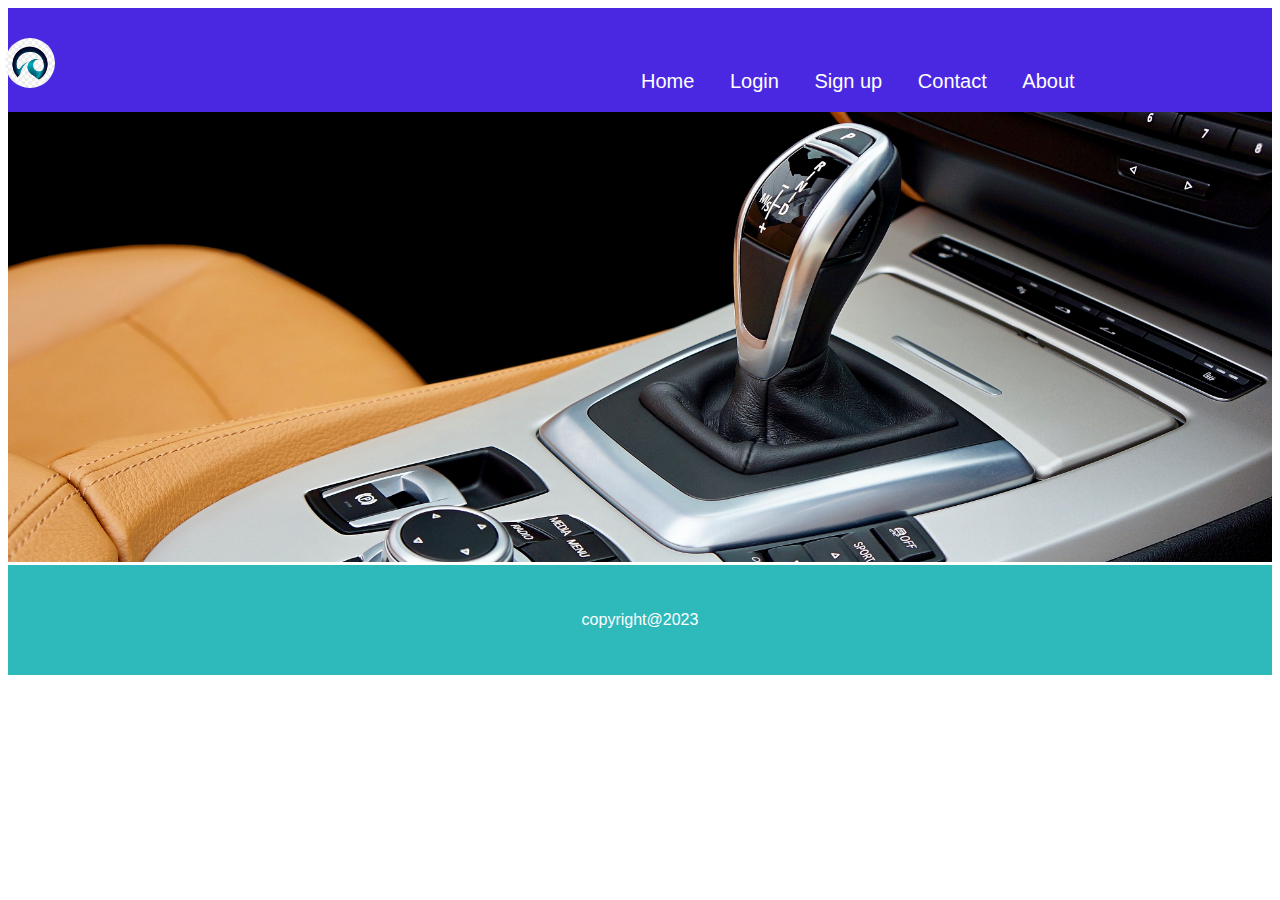
<file: index.html>
<!DOCTYPE html>
<html lang="e">
<head>
<title></title>

<link rel="stylesheet" type="text/css" href="style.css">
</head>                             
<body>

<header>
  <h2> 
   
    <div class="logo"> <img src="2.jpg" alt="logo" width="50px" height="50px"> 
    
    </div>
      
  </h2>
  <div class="tag">
    <a href="index.html" tex>Home</a>
      <a href="login.html" tex>Login</a>
      <a href="signup.html">Sign up</a>
      <a href="#">Contact</a>
      <a href="#">About</a>
    </div>  
</header>
<div class="cll">

</div>
   
<footer>
  <p>copyright@2023</p>
</footer>

</body>

</html>
</file>
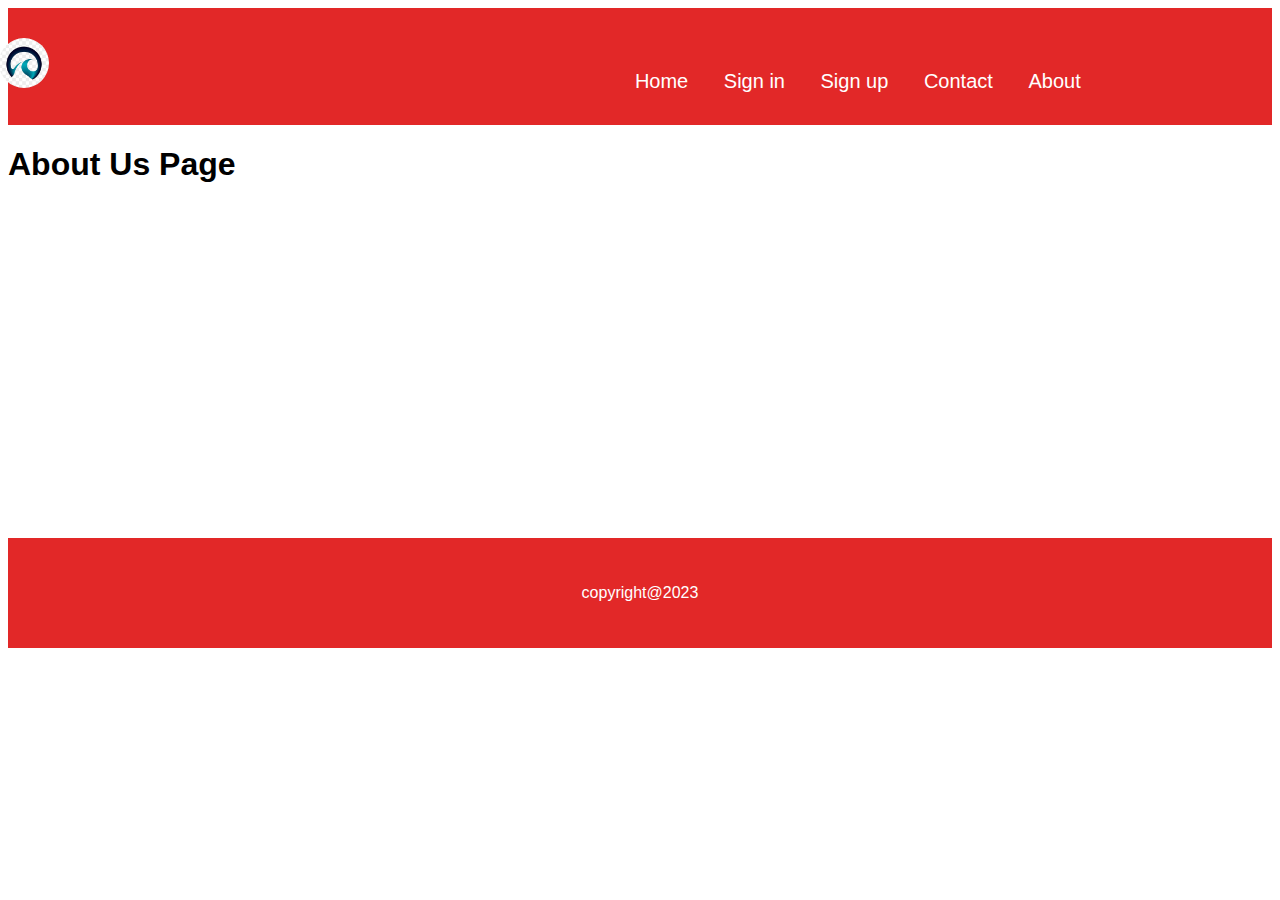
<file: about.html>
<!DOCTYPE html>
<html lang="en">
<head>
<title></title>

<link rel="stylesheet" type="text/css" href="about.css">
</head>                             
<body>

<header>
  <h2> 
   
    <div class="logo"> <img src="2.jpg" alt="logo" width="50px" height="50px"> 
    
    </div>
      
  </h2>
  <div class="tag">
    <a href="index.html" tex>Home</a>
      <a href="login.html" tex>Sign in</a>
      <a href="signup.html">Sign up</a>
      <a href="contact.html">Contact</a>
      <a href="about.html">About</a>
    </div>
</header>
<div class="about-section">
  <h1>About Us Page</h1>
</div>
   
<footer>
  <p>copyright@2023</p>
</footer>

</body>

</html>
</file>
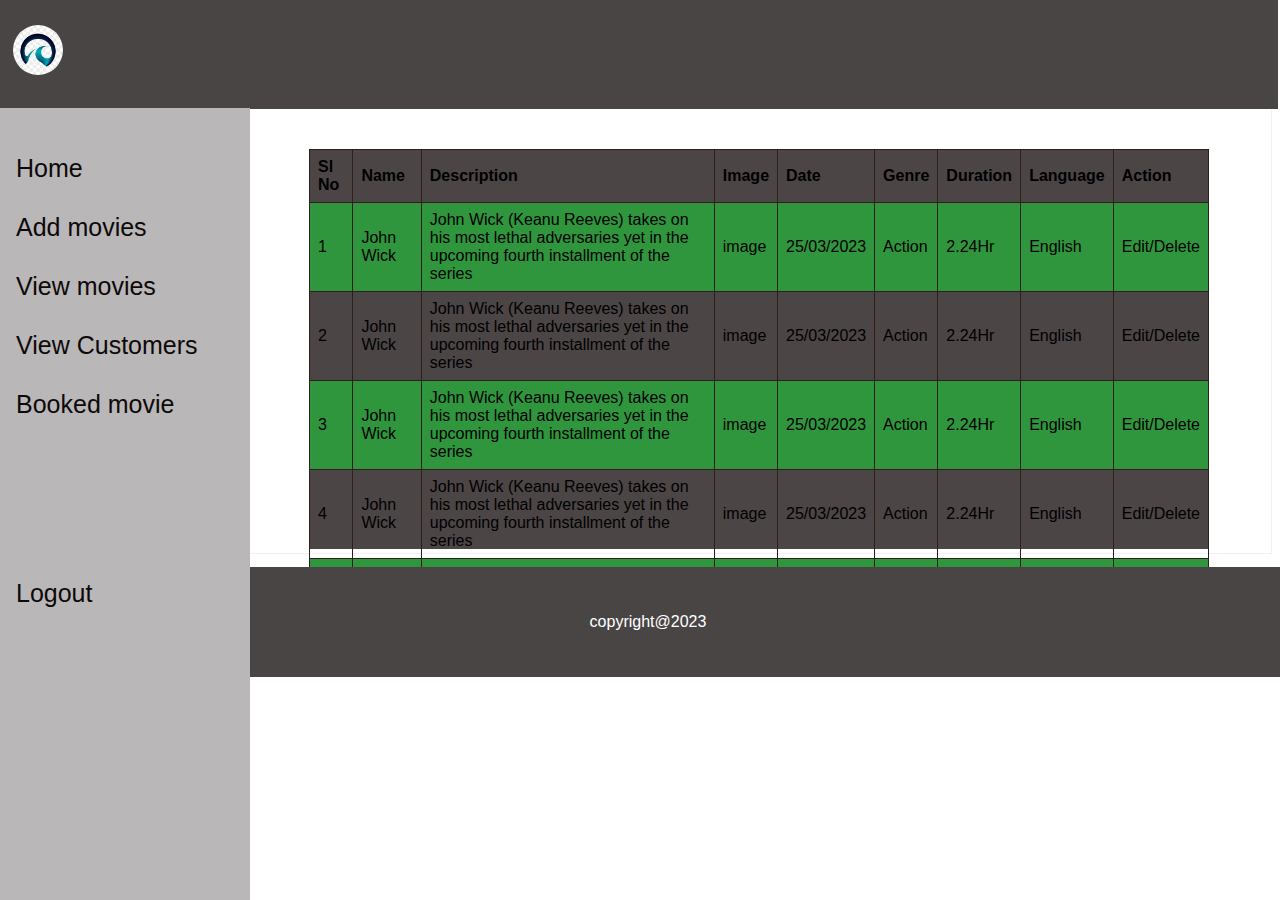
<file: add_movies.html>
<!DOCTYPE html>
<html lang="en">
<head>
  </head>

<body>
  <link rel="stylesheet" type="text/css" href="addmoview.css">

<header>
  <h2> 
    <div class="logo"> <img src="2.jpg" alt="logo" width="50px" height="50px"  style="margin-left: -1100px;">
    </div>
      
  </h2>
  
</header>
<!DOCTYPE html>
<html>
<head>
<style>


.sidenav {
  margin-top: 108px;
  height: 100%;
  width: 250px;
  position: fixed;
  z-index: 1;
  top: 0;
  left: 0;
  background-color:  #b9b7b7;
  
  padding-top: 40px;
}

.sidenav a {
  padding: 6px 8px 6px 16px;
  text-decoration: none;
  font-size: 25px;
  color: #0e0909;
  display: block;
}

.sidenav a:hover {
  color: #130404;
}

.main {
  margin-left: 160px; /* Same as the width of the sidenav */
  font-size: 28px; /* Increased text to enable scrolling */
  padding: 0px 10px;
}

@media screen and (max-height: 450px) {
  .sidenav {padding-top: 15px;}
  .sidenav a {font-size: 18px;}
}
</style>
</head>
<body>

<div class="sidenav" style="display: inline-block;">
  <a href="#about">Home</a><br>
  <a href="#services">Add movies</a><br>
  <a href="#services">View movies</a><br>

  <a href="#clients">View Customers</a><br>
  <a href="#contact">Booked movie</a><br>
  <a href="#contact" style="margin-top: 130px;" >Logout</a>
</div>
<form method="post" >
<div class="container">
    <table>
        <tr>
          <th>Sl No</th>
          <th>Name</th>
          <th>Description</th>
          <th>Image</th>
          <th>Date</th>
          <th>Genre</th>
          <th>Duration</th>
          <th>Language</th>
          <th>Action</th>
        
        </tr>
        <tr>
          <td>1</td>
          <td>John Wick</td>
          <td>John Wick (Keanu Reeves) takes on his most lethal adversaries yet in the upcoming fourth installment of the series</td>
          <td> image</td>
          <td> 25/03/2023</td>
          <td> Action</td>
          <td> 2.24Hr</td>
          <td> English</td>
          <td>Edit/Delete</td>
          






        </tr>
        <tr>
          <td>2</td>
          <td>John Wick</td>
          <td>John Wick (Keanu Reeves) takes on his most lethal adversaries yet in the upcoming fourth installment of the series</td>
          <td> image</td>
          <td> 25/03/2023</td>
          <td> Action</td>
          <td> 2.24Hr</td>
          <td> English</td>
          <td>Edit/Delete</td>
        </tr>
        <tr>
          <td>3</td>
          <td>John Wick</td>
          <td>John Wick (Keanu Reeves) takes on his most lethal adversaries yet in the upcoming fourth installment of the series</td>
          <td> image</td>
          <td> 25/03/2023</td>
          <td> Action</td>
          <td> 2.24Hr</td>
          <td> English</td>
          <td>Edit/Delete</td>
        </tr>
        <tr>
          <td>4</td>
          <td>John Wick</td>
          <td>John Wick (Keanu Reeves) takes on his most lethal adversaries yet in the upcoming fourth installment of the series</td>
          <td> image</td>
          <td> 25/03/2023</td>
          <td> Action</td>
          <td> 2.24Hr</td>
          <td> English</td>
          <td>Edit/Delete</td>
        </tr>
        <tr>
          <td>4</td>
          <td>John Wick</td>
          <td>John Wick (Keanu Reeves) takes on his most lethal adversaries yet in the upcoming fourth installment of the series</td>
          <td> image</td>
          <td> 25/03/2023</td>
          <td> Action</td>
          <td> 2.24Hr</td>
          <td> English</td>
          <td>Edit/Delete</td>
        </tr>
        
          
      </table>

  
  


</div>  
</form> 
</body>
</html> 


   
<footer>
  <p>copyright@2023</p>
</footer>

</body>


</html>
</file>
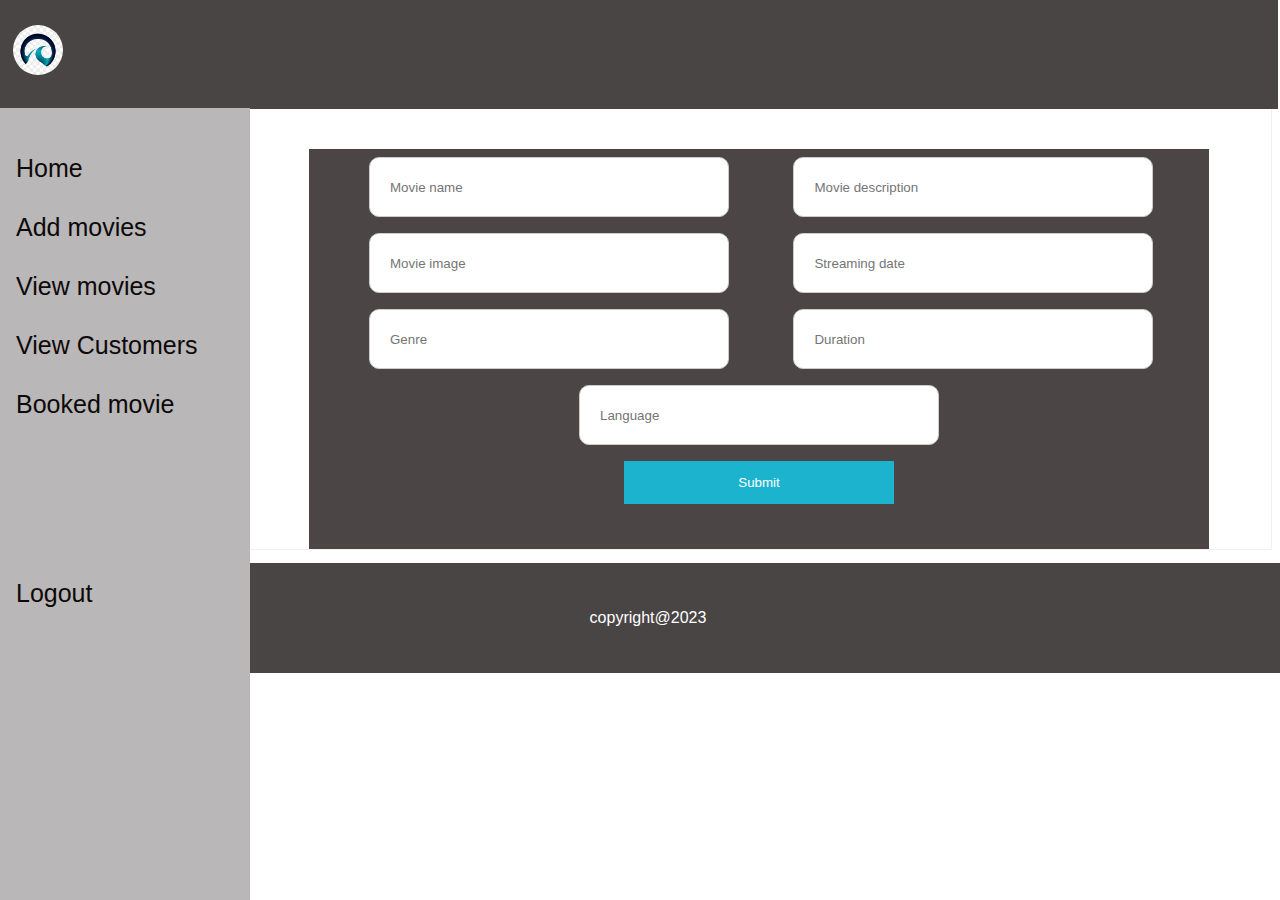
<file: admin.html>
<!DOCTYPE html>
<html lang="en">
<head>
  </head>

<body>
  <link rel="stylesheet" type="text/css" href="admin.css">

<header>
  <h2> 
    <div class="logo"> <img src="2.jpg" alt="logo" width="50px" height="50px"  style="margin-left: -1100px;">
    </div>
      
  </h2>
  
</header>
<!DOCTYPE html>
<html>
<head>
<style>


.sidenav {
  margin-top: 108px;
  height: 100%;
  width: 250px;
  position: fixed;
  z-index: 1;
  top: 0;
  left: 0;
  background-color:  #b9b7b7;
  
  padding-top: 40px;
}

.sidenav a {
  padding: 6px 8px 6px 16px;
  text-decoration: none;
  font-size: 25px;
  color: #0e0909;
  display: block;
}

.sidenav a:hover {
  color: #130404;
}

.main {
  margin-left: 160px; /* Same as the width of the sidenav */
  font-size: 28px; /* Increased text to enable scrolling */
  padding: 0px 10px;
}

@media screen and (max-height: 450px) {
  .sidenav {padding-top: 15px;}
  .sidenav a {font-size: 18px;}
}
</style>
</head>
<body>

<div class="sidenav" style="display: inline-block;">
  <a href="#about">Home</a><br>
  <a href="#services">Add movies</a><br>
  <a href="#services">View movies</a><br>

  <a href="#clients">View Customers</a><br>
  <a href="#contact">Booked movie</a><br>
  <a href="#contact" style="margin-top: 130px;" >Logout</a>
</div>
<form method="post" >
<div class="container">
  <input type="text" class="text-field" placeholder="Movie name" >
  <input type="text" class="text-field" placeholder="Movie description" >
  <input type="text" class="text-field" placeholder="Movie image"   onfocus="(this.type='file')">
  <input type="text" class="text-field" placeholder="Streaming date"  onfocus="(this.type='date')" >
  <input type="text" class="text-field" placeholder="Genre" >
  <input type="text" class="text-field" placeholder="Duration" >
  <input type="text" class="text-field" style="margin-left: 30%;" placeholder="Language" >
  <button type="submit" style="width: 30%; margin-left: 35%;"; >Submit</button>

  
  


</div>  
</form> 
</body>
</html> 


   
<footer>
  <p>copyright@2023</p>
</footer>

</body>


</html>
</file>
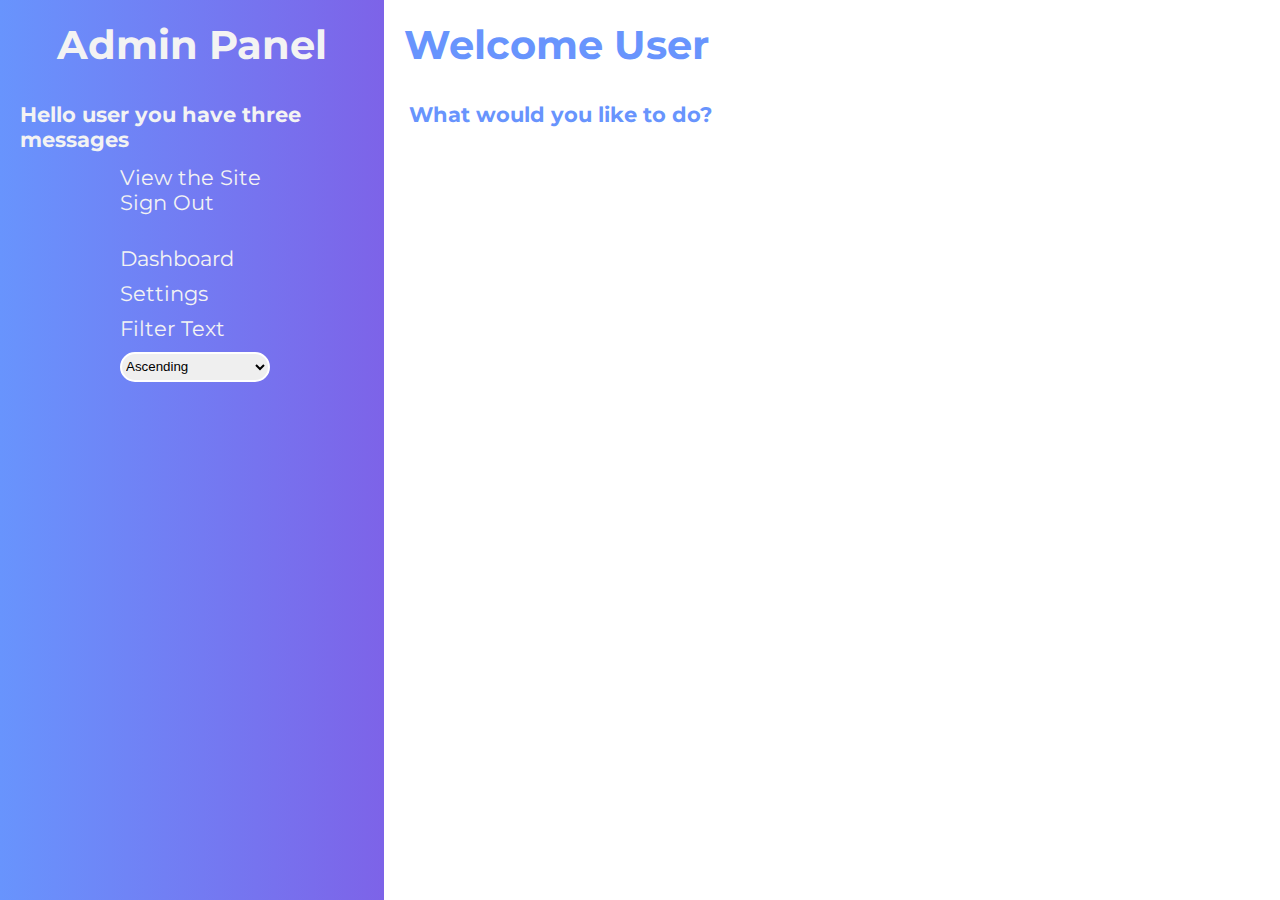
<file: contact.html>
<!DOCTYPE html>
<html lang="en">
  <head>
    <meta charset="UTF-8" />
    <meta name="viewport" content="width=device-width, initial-scale=1.0" />
    <title>Document</title>
    <link rel="stylesheet" href="contact.css" />
  </head>
  <body>
    <!-- container for the whole page -->
    <div id="container">
      <!-- menu section of the page -->
      <div id="intro-section">
        <h1 class="main-title primary-color center">Admin Panel</h1>
        <br />
        <h3 id="intro-message" class="f-size">
          Hello user you have three messages
        </h3>
        <br />
        <ul id="side-info" class="f-size">
          <li><a href="#">View the Site</a></li>

          <li><a href="#">Sign Out</a></li>
        </ul>
        <br />
        <br />

        <!-- side menu -->
        <ul id="menu" class="f-size">
          <li><a href="#">Dashboard</a></li>
          <li><a href="#">Settings</a></li>
          <li><a href="#">Filter Text</a></li>
          <select name="test" id="text">
            <option value="Ascending" class="btn">Ascending</option>
            <option value="Descending" class="btn">Descending</option>
          </select>
        </ul>
      </div>

      <!-- side panel -->
      <div id="side-panel" class="primary-color">
        <h1 class="main-title">Welcome User</h1>
        <br />
        <h3 class="f-size" id="side-message">
          What would you like to do?
        </h3>
      </div>
    </div>
  </body>
</html>
</file>
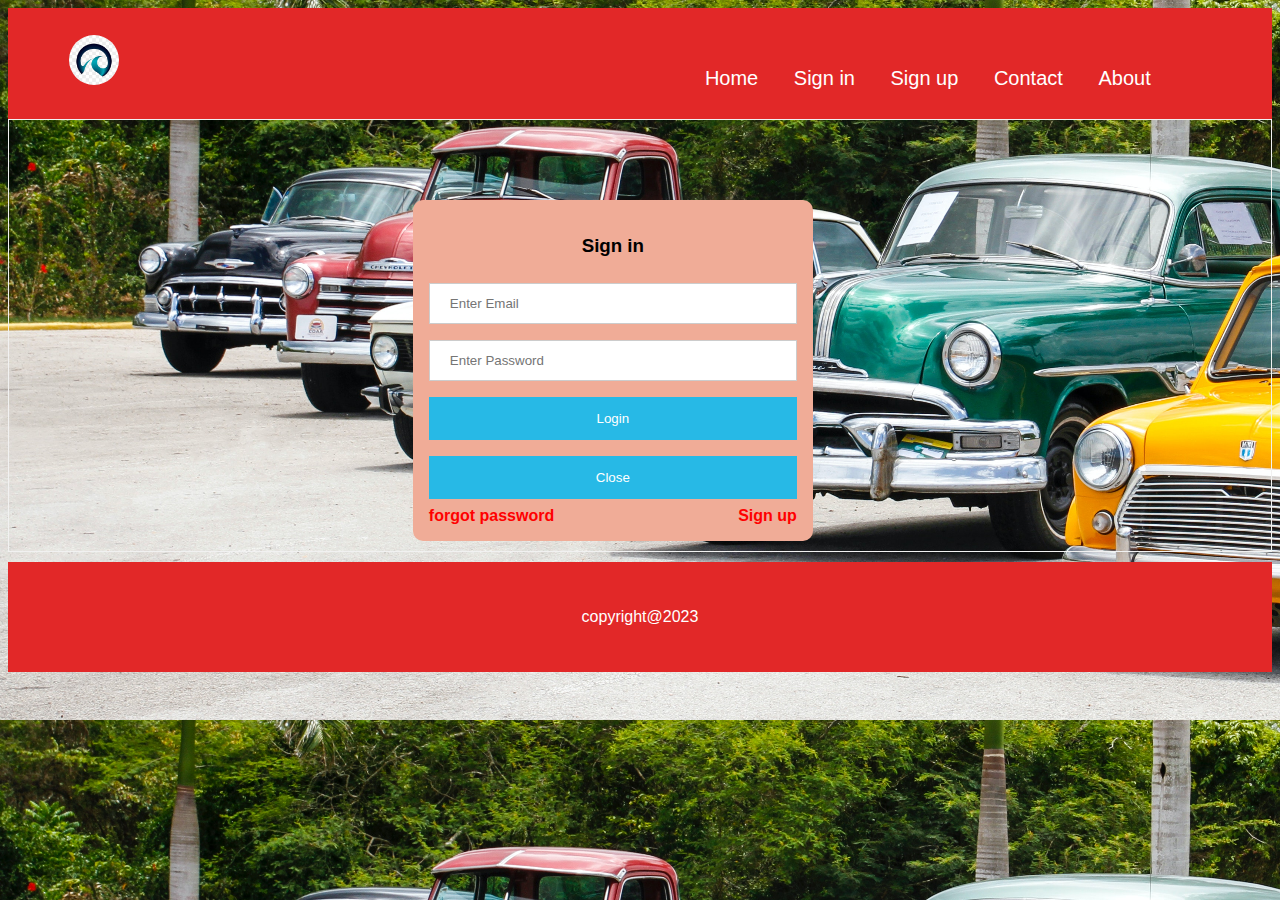
<file: login.html>
<!DOCTYPE html>
<html lang="en">
<head>
<title></title>
<link rel="stylesheet" type="text/css" href="login.css">
<script>
      function formvalidate(){
          
          
          var email=document.getElementById("email").value;
          var email_pattern=/^[\w\+\'\.-]+@[\w\'\.-]+\.[a-zA-Z]{2,}$/;
          
          
          if(email==""){
              document.getElementById('email_error').style.display = "block";

              document.getElementById('email_error').innerHTML="**Please Enter  Email";
              return false;
            }
                if(email!="" && email_pattern.test(email)==false){

              document.getElementById('email_error').style.display = "block";
              document.getElementById('email_error').innerHTML = "Invalid Email id";
              return false;
          }
          else{
              document.getElementById('email_error').style.display = "none";
              return true;
          }
          
          
      }
      function passwordform(){
        var password=document.getElementById('password').value.trim();
      if(password=="")
            {
                document.getElementById('password_error').style.display="block";
                document.getElementById('password_error').innerHTML="**Please Enter password";
                return false;
            } 
            if(password.length>8||password.length<8){
                document.getElementById('password_error').style.display="block";
                document.getElementById('password_error').innerHTML="**Enter 8 digit valid Code";
                return false;
            }
            else{
                document.getElementById('password_error').style.display="none";
                
                return true;
                
            }
          }








      function openLForm() {

           document.getElementById("popupLForm").style.display = "block";
                
        }
        function closeLForm() {
          document.getElementById("popupLForm").style.display = "none";
        }

 </script>

</head>
<body  style="background-image: url('10.jpg');">

<header>
  <h2> 
    <div class="logo"> <img src="2.jpg" alt="logo" width="50px" height="50px">
    </div>
      
  </h2>
  <div class="tag">
    <a href="index.html" tex>Home</a>
      <a href="login.html" tex>Sign in</a>
      <a href="signup.html">Sign up</a>
      <a href="contact.html">Contact</a>
      <a href="about.html">About</a>
    </div> 
</header>
    <form onsubmit="return formvalidate()">
        <div class="container">
          <h3>Sign in</h3>
          <input type="text" placeholder="Enter Email" id="email" name="uname" onblur="return formvalidate()" onKeyUp="return formvalidate()" onfocusout="formvalidate()">
          <span id="email_error" style="color: red;"></span>
      
          <input type="password" placeholder="Enter Password" id="password" name="psw" onblur="return passwordform()" onfocusout="passwordform()" onKeyUp="return passwordform()">
          <span id="password_error" style="color: red;"></span>
      
          <button type="submit" onclick="openLForm()">Login</button>
          <button type="button" onclick="closeLForm()">Close</button>
          <div class="forgot">
            <a href="#" style="color: red; font-weight: bold; text-decoration: none;">forgot password</a>
            <a href="signup.html" style="color: red; font-weight: bold; text-decoration: none;">Sign up</a>
          </div>
                        
        </div>
      
       
    </form>
    <div class="loginPopup">
      <div class="formPopup" id="popupLForm">
      <h4>Login Successfull</h4>

      </div>
    </div>
<footer>
  <p>copyright@2023</p>
</footer>

</body>

</html>
</file>
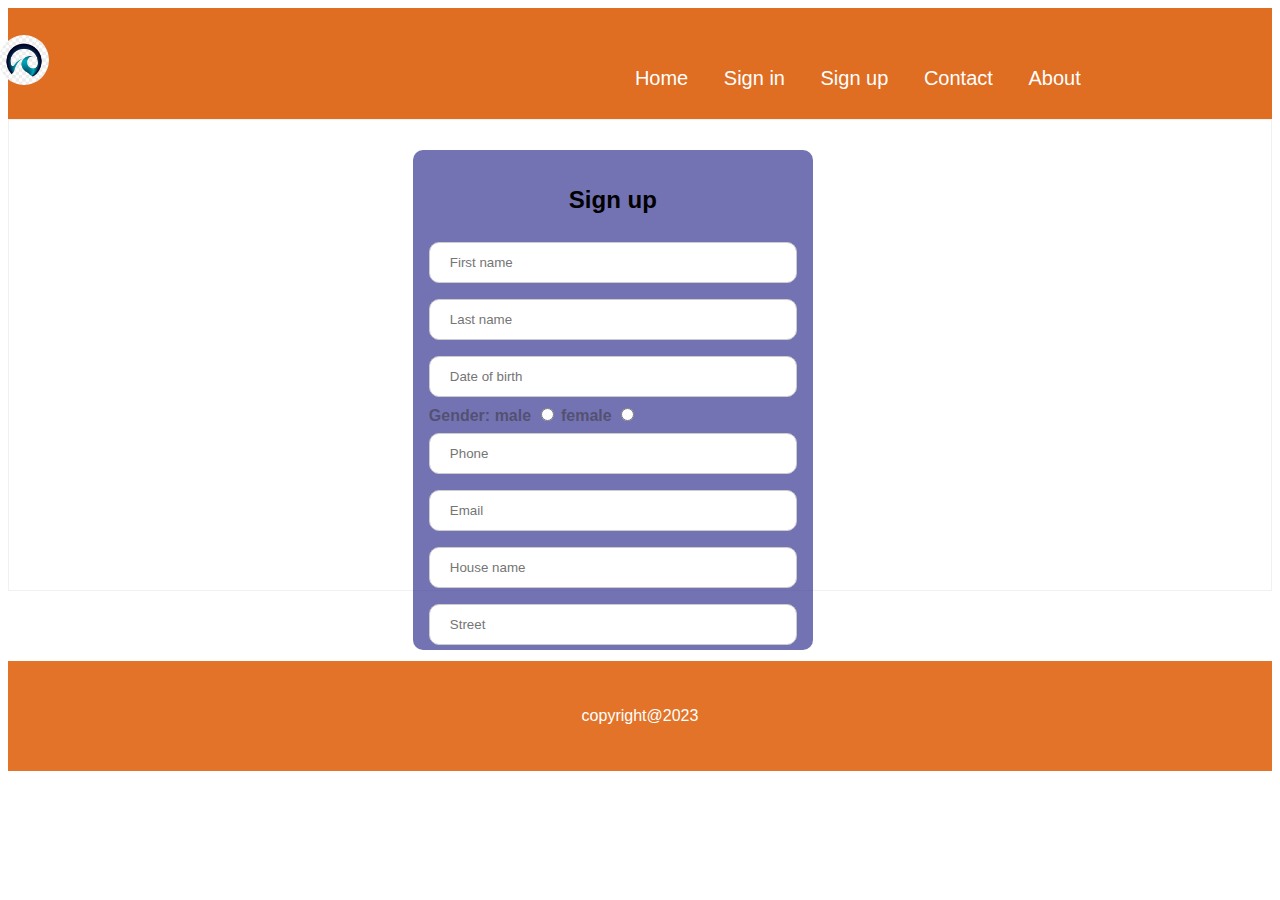
<file: signup.html>
<!DOCTYPE html>
<html lang="en">
<head>
  <script>
   function formvalidate()
   {
      
    var a=document.getElementById("nme").value.trim();

    var p=/^[a-zA-Z^\s]+$/;
       if(a=="")
        {
            document.getElementById('fns').style.display = "block";

            document.getElementById('fns').innerHTML="**Please Enter  First Name";
            return false;
        }

    if (/[^a-zA-Z^\s]/.test(a))
    {
        document.getElementById('fns').style.display="block";
        document.getElementById('fns').innerHTML="**Only Alphabets Allowed";
        return false;
    }
       else{
           document.getElementById('fns').style.display = "none";
           return true;
          
       }
    }


    function formvalidatelname()
   {
    var b=document.getElementById("lnme").value;
       if(b=="")
{
    document.getElementById('kn').style.display = "block";

    document.getElementById('kn').innerHTML="**Please Enter  Last Name";
    return false;
}
    if (/[^a-zA-Z^\s]/.test(b))
    {
        document.getElementById('kn').style.display="block";
        document.getElementById('kn').innerHTML="**Only Alphabets Allowed";
        return false;
    }
       else{
           document.getElementById('kn').style.display = "none";  
           return true;        
       }
    }
    function formvalidateldob()
   {

       var inputDate = new Date(document.getElementById("dob").value); // get the input date value
      var currentDate = new Date();
var  minDate = new Date(currentDate.getFullYear() - 1, currentDate.getMonth(), currentDate.getDate());
var errorSpan = document.getElementById("dd"); // get the error span element

if (document.getElementById("dob").value === "") { // check if the input date is empty
  errorSpan.innerHTML = "Please select a date";
  errorSpan.style.display = "block";
  return false;
} else if (inputDate > minDate) { // check if the input date is not in the future
  errorSpan.innerHTML = "Please enter a date in the past";
  errorSpan.style.display = "block";
  return false;
} else {
  errorSpan.innerHTML = ""; // clear the error message if the date is valid
  errorSpan.style.display = "none";
  return true;
  
}
   }
   function formvalidatephone()
   {


       var phq = document.getElementById("phl").value;
       var exprs = /^[6-9]\d{9}$/;
       if(phq=="")
{
    document.getElementById('pp').style.display = "block";

    document.getElementById('pp').innerHTML="**Please Enter  phone";
    return false;
}
       if(phq!="" && exprs.test(phq)==false){
           document.getElementById('pp').style.display = "block";
           document.getElementById('pp').innerHTML = "Invalid Phone number";
           return false;
                   }
                   else{
           document.getElementById('pp').style.display = "none";
           return true;
           
       }

    }
    function formvalidateemail()
   {
       var aa=document.getElementById("eemail").value;
       var stt=/^[\w\+\'\.-]+@[\w\'\.-]+\.[a-zA-Z]{2,}$/;
       if(aa=="")
{
    document.getElementById('ela').style.display = "block";

    document.getElementById('ela').innerHTML="**Please Enter  Email";
    return false;
}
       if(aa!="" && stt.test(aa)==false){

           document.getElementById('ela').style.display = "block";
           document.getElementById('ela').innerHTML = "Invalid Email id";
           return false;
       }
       else{
           document.getElementById('ela').style.display = "none";
           return true;
       }
    }
    function formvalidatehname()
   {
       var ee=document.getElementById('hnamee').value.trim();
       if(ee=="")
    {
        document.getElementById('hho').style.display="block";
        document.getElementById('hho').innerHTML="**Please Enter House Name";
        return false;
    }else{
        document.getElementById('hho').style.display = "none";
        return true;
       }
    }
    function formvalidatestrename()
   {
       var ff=document.getElementById('strename').value.trim();
       if(ff=="")
    {
        document.getElementById('sss').style.display="block";
        document.getElementById('sss').innerHTML="**Please Enter Street Name";
        return false;
    }else{
        document.getElementById('sss').style.display = "none";
        return true;
       }
    }
    function formvalidatecity()
   {
       var gg=document.getElementById('cityname').value.trim();
       if(gg=="")
    {
        document.getElementById('kkk').style.display="block";
        document.getElementById('kkk').innerHTML="**Please Enter City Name";
        return false;
    }else{
        document.getElementById('kkk').style.display = "none";
        return true;
       }
    }

   

    function formvalidateuser()
   {
       var ab=document.getElementById("usenamee").value.trim();

       var yb=/^[a-zA-Z^\s]+$/;
   if(ab=="")
    {
        document.getElementById('skyy').style.display = "block";

        document.getElementById('skyy').innerHTML="**Please enter user name";
        return false;
    }

if (/[^a-zA-Z^\s]/.test(ab))
{
    document.getElementById('skyy').style.display="block";
    document.getElementById('skyy').innerHTML="**Only Alphabets Allowed";
    return false;
}
   else{
       document.getElementById('skyy').style.display = "none";
       return true;
      
   }
}
function formvalidatepasd()
   {
       var ggg=document.getElementById('pcode').value.trim();
       if(ggg=="")
        {
            document.getElementById('mmm').style.display="block";
            document.getElementById('mmm').innerHTML="**Please Enter password";
            return false;
        } 
        if(ggg.length>8||ggg.length<8){
            document.getElementById('mmm').style.display="block";
            document.getElementById('mmm').innerHTML="**Enter 8 digit valid Code";
            return false;
        }
        else{
            document.getElementById('mmm').style.display="none";
            return true;
        }
    }

    function formvalidatecpasd()
   {
        var ee=document.getElementById('cpassword').value.trim();

                 if(ggg!=ee)
                   {
                       document.getElementById('cpss').style.display = "block";
   
                       document.getElementById('cpss').innerHTML="**Incorrect Password";
                       return false;
                   }
                           else
                             {
                                 document.getElementById('cpss').style.display = "none";
                       return true;
                   }
                }
   
   function openLForm() {

document.getElementById("popupLForm").style.display = "block";
     
}
function closeLForm() {
document.getElementById("popupLForm").style.display = "none";
}
   </script>
</head>

<body>
  <link rel="stylesheet" type="text/css" href="signup.css">

<header>
  <h2> 
    <div class="logo"> <img src="2.jpg" alt="logo" width="50px" height="50px">
    </div>
      
  </h2>
  <div class="tag">
    <a href="index.html" tex>Home</a>
      <a href="login.html" tex>Sign in</a>
      <a href="signup.html">Sign up</a>
      <a href="contact.html">Contact</a>
      <a href="about.html">About</a>
    </div> 
</header>
    <form method="post" onsubmit="return formvalidate();">

        <div class="container">
                      <center> <h2> Sign up </h2> </center>
                        
                        <!-- <label>First name : </label>    -->
                        <input type="text" id="nme" name="fname" class="text-field" placeholder="First name"  onblur="return formvalidate()" onKeyUp="return formvalidate()" onfocusout="formvalidate()">
                        <span id="fns" style="color: red;"></span>
                       
                    
                        
                        <input type="text" id="lnme"  name="lname" class="text-field" placeholder="Last name"  onblur="return formvalidatelname()" onKeyUp="return formvalidatelname()" onfocusout="formvalidatelname()"   >
                        <span id="kn" style="color: red;"></span>
                   
                        
                        <input type="text"name="uname" width="100%" id="dob"  onchange="return formvalidateldob()"  placeholder="Date of birth" onfocus="(this.type='date')"  onfocusout="formvalidateldob()" ><br>
                        <span id="dd" style="color: red;"></span>
                        <label for="psw"><b>Gender:</b></label>
                        <label for="psw"><b>male</b></label>
                        <input type="radio" name="psw"  required>
                        <label for="psw"><b>female</b></label>
                        <input type="radio" name="psw" ><br>
                    
                        
                        <input type="text" id="phl" name="phone" class="text-field" minlength="10" maxlength="10" placeholder="Phone"  onblur="return formvalidatephone()" onKeyUp="return formvalidatephone()" onfocusout="formvalidatephone()" >
                        <span id="pp" style="color: red;"></span>
                    
                        
                        <input type="text" id="eemail" name="email" class="text-field" placeholder="Email"  onblur="return formvalidateemail()" onKeyUp="return formvalidateemail()" onfocusout="formvalidateemail()" >
                        <span id="ela" style="color: red;"></span>
                   
                        <input type="text" id="hnamee" name="hname" class="text-field" placeholder="House name" onblur="return formvalidatehname()" onKeyUp="return formvalidatehname()" onfocusout="formvalidatehname()" >
                        <span id="hho" style="color: red;"></span>

                        <input type="text" id="strename" name="street" class="text-field" placeholder="Street" onblur="return formvalidatestrename()" onKeyUp="return formvalidatestrename()" onfocusout="formvalidatestrename()" >
                        <span id="sss" style="color: red;"></span>

                        <input type="text" id="cityname"  name="city" class="text-field" placeholder="City"  onblur="return formvalidatecity()" onKeyUp="return formvalidatecity()" onfocusout="formvalidatecity()" >
                        <span id="kkk" style="color: red;"></span>

                        <input type="text" id="usenamee" name="user" class="text-field" placeholder="Username" onblur="return formvalidateuser()" onKeyUp="return formvalidateuser()" onfocusout="formvalidateuser()">
                        <span id="skyy" style="color: red;"></span>
                    
                        <input type="password" id="pcode" class="text-field" name="password" placeholder="Password" minlength="8" maxlength="8" onblur="return formvalidatepasd()" onKeyUp="return formvalidatepasd()" onfocusout="formvalidatepasd()">
                        <span id="mmm" style="color: red;"></span>                   

                        <input type="password" id="cpassword" class="text-field" name="cpassword" placeholder="Conform password" onblur="return formvalidatecpasd()" onKeyUp="return formvalidatecpasd()" onfocusout="formvalidatecpasd()">
                        <span id="cpss" style="color: red;"></span>

                        <button type="submit" onclick="openLForm()">Submit</button>
                        <button type="button" onclick="closeLForm()">Close</button>
                        <div class="forgot" >
                            
                            <a href="login.html"tex>Sign in</a>
                        </div> 
         
        </div>
      
       
    </form>
    <div class="loginPopup">
        <div class="formPopup" id="popupLForm">
         
         <h4>Registration successful</h4> 
        
  
        </div>
      </div>
<footer>
  <p>copyright@2023</p>
</footer>

</body>


</html>
</file>
<file: style.css>
* {
    box-sizing: border-box;
  }
  
  body {
    font-family: Arial, Helvetica, sans-serif;
  }
  
  /* Style the header */
  header {
    background-color: #4a28e2;;
    padding: 5px;
    text-align: center;
    font-size: 20px;
    color: white;
   
  }
  header h2{
      
      display: inline-block;
      margin-left:-100px;
  }
  header a{
      
      display:inline-block;
      margin-left:30px;
      color: #fff;
      text-decoration:none;
  }
  
  img{
    border-radius:100px;
    margin-left: -150px;
  }
  
  /* Style the footer */
  footer {
    
    background-color: #2EB9BB ;
    padding: 30px;
    text-align: center;
    color: white;
    margin-top:15px;
  }
  .tag{
      display: inline-block;
      margin-left:500px;
  }
  .cll{
     background-image:url('4.jpg');
     height:450px;
     width:100%;
     background-size: 100% 100%;
     margin-top:-1%;
     margin-bottom:-1%;
     animation:slider 15s infinite linear;
  
  }
  
  @keyframes slider
   {
     0%{
      background-image: url("1.jpg");background-size: 100% 100%;}
      25%{
          background-image: url("6.jpg");background-size: 100% 100%;}
          50%{
              background-image: url("10.jpg");background-size: 100% 100%;}
              75%{
                  background-image: url("12.jpg");background-size: 100% 100%;}
  
  
     }
</file>
<file: about.css>
* {
    box-sizing: border-box;
  }
  
  body {
    font-family: Arial, Helvetica, sans-serif;
  }
  
  /* Style the header */
  header {
    background-color: #e22828;;
    padding: 5px;
    text-align: center;
    font-size: 20px;
    color: white;
   
  }
  header h2{
      
      display: inline-block;
      margin-left:-100px;
  }
  header a{
      
      display:inline-block;
      margin-left:30px;
      color: #fff;
      text-decoration:none;
  }
  
  img{
    border-radius:100px;
    margin-left: -150px;
  }
  
  /* Style the footer */
  footer {
    
    background-color:  #e22828;;
    padding: 30px;
    text-align: center;
    color: white;
    margin-top:15px;
  }
  .tag{
      display: inline-block;
      margin-left:500px;
  }
  .about-section{
    margin-bottom: 355px;
  }
</file>
<file: addmoview.css>
* {
    box-sizing: border-box;
  }
  
  body {
    font-family: Arial, Helvetica, sans-serif;
  }
  
  /* Style the header */
  header {
    background-color:  #494545;
    padding: 2px;
    text-align: center;
    font-size: 20px;
    color: white;
    width: 100%;
    margin-left: -10px;
    margin-top: -10px;
    
    position: fixed;
  }
  header h2{
      
      display: inline-block;
      margin-left:-100px;
  }
  header a{
      
      display:inline-block;
      margin-left:30px;
      color: #fff;
      text-decoration:none;
  }
  
  /* Style the footer */
  footer {
    
    background-color: #494545;
    padding: 30px;
    text-align: center;
    color: white;
    margin-top:1%;
    width: 100%;
    position: fixed;
  }
  .tag{
      display: inline-block;
      margin-left:500px;
  }
  
  form {
    border:1px solid #f1f1f1;
  }
 
  
  /* Full-width inputs */
  input[type=text], input[type=password] , input[type=date ],input[type=file ]{
    width: 40%;
    padding: 12px 20px;
    margin: 8px 0;
    height: 15%;
    display: inline-block;
    border: 1px solid #ccc;
    box-sizing: border-box;
    border-radius:10px;
    margin-left: 60px;
  }
  
  /* Set a style for all buttons */
  button {
    background-color: #1cb3ce;
    color: white;
    padding: 14px 20px;
    margin: 8px 0;
    border: none;
    cursor: pointer;
    width: 100%;
  }
  
  img{
    border-radius:100px;
    margin-left: -150px;
  }
  
  /* Add padding to containers */
 
  
 
  label{
    color:rgba(51, 48, 48, 0.527);
    
  }

  .formPopup {
    display: none;
    position: fixed;
    left: 45%;  
    top: 5%;
    transform: translate(-50%, 5%);
    background-color:rgba(15, 124, 93, 0.685);

    border:none;
    background-color: #13a02a;
    border-radius:10px;
    z-index: 9;
    height:10%;
    width:20%;
    color:#fff;
    text-align: center;
    justify-content: center;
    align-items: center;
  }
  .formContainer {
    max-width: 300px;
    padding: 20px;
    background-color:rgba(20, 153, 71, 0.685);

    
  }
  .container{
    display: inline-block;
    margin-top: 140px;
    margin-left: 300px;
    width: 900px;
    height: 400px;
    background-color: rgb(75, 69, 70);
    

  }
  table {
    font-family: arial, sans-serif;
    border-collapse: collapse;
    width:100%;
    
  }
  
  td, th {
    border: 1px solid #2e1e1e;
    text-align: left;
    padding: 8px;
  }
  
  tr:nth-child(even) {
    background-color: #30963e;
  }
</file>
<file: admin.css>
* {
    box-sizing: border-box;
  }
  
  body {
    font-family: Arial, Helvetica, sans-serif;
  }
  
  /* Style the header */
  header {
    background-color:  #494545;
    padding: 2px;
    text-align: center;
    font-size: 20px;
    color: white;
    width: 100%;
    margin-left: -10px;
    margin-top: -10px;
    
    position: fixed;
  }
  header h2{
      
      display: inline-block;
      margin-left:-100px;
  }
  header a{
      
      display:inline-block;
      margin-left:30px;
      color: #fff;
      text-decoration:none;
  }
  
  /* Style the footer */
  footer {
    
    background-color: #494545;
    padding: 30px;
    text-align: center;
    color: white;
    margin-top:1%;
    width: 100%;
    position: fixed;
  }
  .tag{
      display: inline-block;
      margin-left:500px;
  }
  
  form {
    border:1px solid #f1f1f1;
  }
 
  
  /* Full-width inputs */
  input[type=text], input[type=password] , input[type=date ],input[type=file ]{
    width: 40%;
    padding: 12px 20px;
    margin: 8px 0;
    height: 15%;
    display: inline-block;
    border: 1px solid #ccc;
    box-sizing: border-box;
    border-radius:10px;
    margin-left: 60px;
  }
  
  /* Set a style for all buttons */
  button {
    background-color: #1cb3ce;
    color: white;
    padding: 14px 20px;
    margin: 8px 0;
    border: none;
    cursor: pointer;
    width: 100%;
  }
  
  img{
    border-radius:100px;
    margin-left: -150px;
  }
  
  /* Add padding to containers */
 
  
 
  label{
    color:rgba(51, 48, 48, 0.527);
    
  }

  .formPopup {
    display: none;
    position: fixed;
    left: 45%;  
    top: 5%;
    transform: translate(-50%, 5%);
    background-color:rgba(15, 124, 93, 0.685);

    border:none;
    background-color: #13a02a;
    border-radius:10px;
    z-index: 9;
    height:10%;
    width:20%;
    color:#fff;
    text-align: center;
    justify-content: center;
    align-items: center;
  }
  .formContainer {
    max-width: 300px;
    padding: 20px;
    background-color:rgba(20, 153, 71, 0.685);

    
  }
  .container{
    display: inline-block;
    margin-top: 140px;
    margin-left: 300px;
    width: 900px;
    height: 400px;
    background-color: rgb(75, 69, 70);
    

  }
</file>
<file: contact.css>
@import url("https://fonts.googleapis.com/css2?family=Montserrat:ital,wght@0,200;0,300;0,400;0,500;0,600;0,700;0,900;1,800&display=swap");

* {
  margin: 0px;
  padding: 0px;
  box-sizing: border-box;
}

html {
  font-size: 10px;
}

a {
  text-decoration: none;
  color: #f3f3f3;
}

body {
  font-family: "Montserrat", sans-serif;
  color: #f3f3f3;
}

#container {
  height: 100vh;
  display: flex;
  flex-wrap: wrap;
}

#intro-section {
  height: 100vh;
  width: 30%;
  flex: 1;
  background: linear-gradient(to right, #6894fd 0%, #7d63e8 100%);
}

#container #intro-section #side-info li {
  list-style: none;
}

/* intro message styling */
#intro-message {
  padding-left: 2rem;
}

/* side settings styling */
#side-info {
  padding-left: 12rem;
}

/* side menu styling */
#menu {
  padding-left: 12rem;
  list-style: none;
  line-height: 3.5rem;
}

/* side panel styling */
#side-panel {
  height: 100vh;
  width: 70%;
  color: #6894fd;
}

/* side panel message styling */
#side-panel #side-message {
  padding-left: 2.5rem;
}

/* dro[down option styling */
#text {
  border: 2px solid white;
  border-radius: 200px;
  width: 150px;
  height: 30px;
}

/* utility class */

/* standard font size for text */
.f-size {
  font-size: 2.1rem;
}

/* main tile styling */
.main-title {
  padding: 2rem;
  font-size: 4rem;
}

/* color utility class */
.primary-color {
  color: #f3f3f3;
}

/* text align center utility class */
.center {
  text-align: center;
}
</file>
<file: login.css>
* {
    box-sizing: border-box;
  }
  
  body {
    font-family: Arial, Helvetica, sans-serif;
  }
  
  /* Style the header */
  header {
    background-color: #e22828;
    padding: 2px;
    text-align: center;
    font-size: 20px;
    color: white;
    
  }
  header h2{
      
      display: inline-block;
      margin-left:-100px;
      margin-left: 40px;
  }
  header a{
      
      display:inline-block;
      margin-left:30px;
      color: #fff;
      text-decoration:none;
  }
  
  /* Container for flexboxes */
  section {
    display: -webkit-flex;
    display: flex;
  }
  
  /* Style the footer */
  footer {
    
    background-color:  #e22828;
    padding: 30px;
    text-align: center;
    color: white;
    margin-top:10px;
  }
  .tag{
      display: inline-block;
      margin-left:500px;
  }
  @media (max-width: 600px) {
    section {
      -webkit-flex-direction: column;
      flex-direction: column;
    }
  }
  
  form {
    border:1px solid #f1f1f1;
  }
  
  /* Full-width inputs */
  input[type=text], input[type=password] {
    width: 100%;
    padding: 12px 20px;
    margin: 8px 0;
    display: inline-block;
    border: 1px solid #ccc;
    box-sizing: border-box;
  }
  
  /* Set a style for all buttons */
  button {
    background-color: #27b9e6;
    color: white;
    padding: 14px 20px;
    margin: 8px 0;
    border: none;
    cursor: pointer;
    width: 100%;
  }
  
  /* Add a hover effect for buttons */
  button:hover {
    opacity: 0.8;
  }
  img{
    border-radius:100px;
    margin-left: -150px;
  }
  
  /* Extra style for the cancel button (red) */
  .cancelbtn {
    width: auto;
    padding: 10px 18px;
    background-color: #f44336;
  }
  
  /* Center the avatar image inside this container */
  .imgcontainer {
    text-align: center;
    margin: 24px 0 12px 0;
  }
  
  
  
  /* Add padding to containers */
  .container {
    padding: 16px;
   
  }
  
  /* The "Forgot password" text */
  span.psw {
    float: right;
    padding-top: 16px;
  }
  
  /* Change styles for span and cancel button on extra small screens */
  @media screen and (max-width: 300px) {
    span.psw {
      display: block;
      float: none;
    }
    .cancelbtn {
      width: 100%;
    }
  }
  .container{
      width:400px;
      text-align: center;
      margin-left: 32%;
      width:400px;
      text-align: center;
      margin-left: 32%;
      /* background-image: url('68.jpg'); */
      background-color: rgb(240, 172, 151);
      margin-top:80px;
      margin-bottom:10px;
      border-radius:10px;
  
      
  }
  
  .container label{
      margin-left:-20%;
  }


  * {
    box-sizing: border-box;
  }

  .loginPopup {
    position: relative;
    text-align: center;
    width: 100%;

  
  }
  .formPopup {
    display: none;
    position: fixed;
    left: 45%;  
    top: 5%;
    transform: translate(-50%, 5%);
    background-color:rgba(15, 124, 93, 0.685);

    border:none;
    background-color: #13a02a;
    border-radius:10px;
    z-index: 9;
    height:10%;
    width:20%;
    color:#fff;
    text-align: center;
    justify-content: center;
    align-items: center;

  }
  .formContainer {
    max-width: 300px;
    padding: 20px;
    background-color:rgba(20, 153, 71, 0.685);

    
  }
  .forgot {
  display: flex;
  justify-content: space-between;
  align-items: center;
}
</file>
<file: signup.css>
* {
    box-sizing: border-box;
  }
  
  body {
    font-family: Arial, Helvetica, sans-serif;
  }
  
  /* Style the header */
  header {
    background-color: #df6d22;
    padding: 2px;
    text-align: center;
    font-size: 20px;
    color: white;
  }
  header h2{
      
      display: inline-block;
      margin-left:-100px;
  }
  header a{
      
      display:inline-block;
      margin-left:30px;
      color: #fff;
      text-decoration:none;
  }
  
  /* Style the footer */
  footer {
    
    background-color: #e27328;
    padding: 30px;
    text-align: center;
    color: white;
    margin-top:70px;
  }
  .tag{
      display: inline-block;
      margin-left:500px;
  }
  
  form {
    border:1px solid #f1f1f1;
  }
 
  
  /* Full-width inputs */
  input[type=text], input[type=password] , input[type=date ]{
    width: 100%;
    padding: 12px 20px;
    margin: 8px 0;
    display: inline-block;
    border: 1px solid #ccc;
    box-sizing: border-box;
    border-radius:10px;
  }
  
  /* Set a style for all buttons */
  button {
    background-color: #27b9e6;
    color: white;
    padding: 14px 20px;
    margin: 8px 0;
    border: none;
    cursor: pointer;
    width: 100%;
  }
  
  img{
    border-radius:100px;
    margin-left: -150px;
  }
  
  /* Add padding to containers */
  .container {
    padding: 16px;
  }
  
  .container{
      width:400px;
      text-align: center;
      margin-left: 32%;
      background-color: rgba(64, 64, 151, 0.733);
      margin-top:30px;
      margin-bottom:-60px;
      border-radius:10px;
      height: 500px;
      overflow: scroll;
      overflow-x: hidden;
      text-align: left;
      
  }
  label{
    color:rgba(51, 48, 48, 0.527);
    
  }

  .formPopup {
    display: none;
    position: fixed;
    left: 45%;  
    top: 5%;
    transform: translate(-50%, 5%);
    background-color:rgba(15, 124, 93, 0.685);

    border:none;
    background-color: #13a02a;
    border-radius:10px;
    z-index: 9;
    height:10%;
    width:20%;
    color:#fff;
    text-align: center;
    justify-content: center;
    align-items: center;
  }
  .formContainer {
    max-width: 300px;
    padding: 20px;
    background-color:rgba(20, 153, 71, 0.685);

    
  }
</file>
